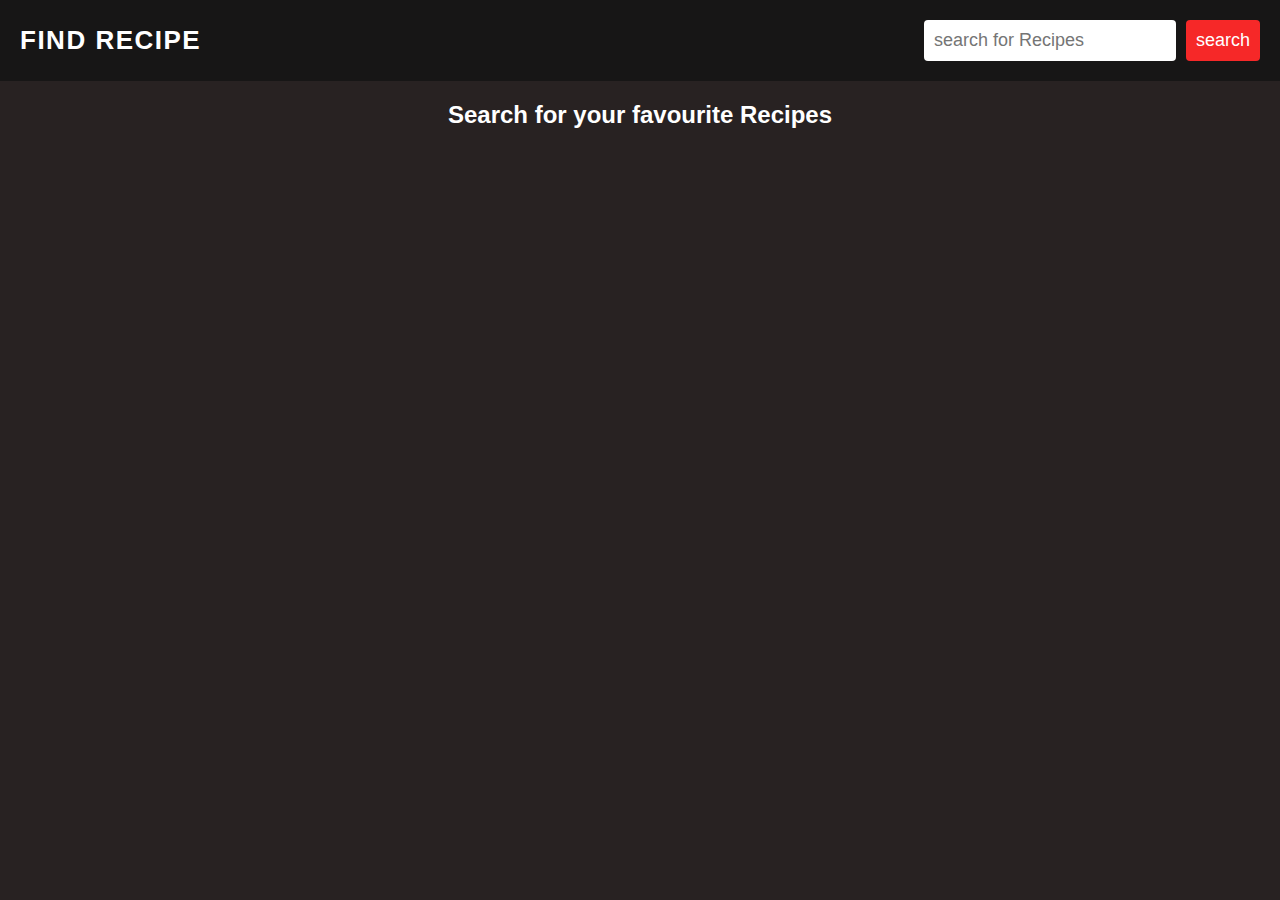
<file: index.html>
<!DOCTYPE html>
<html lang="en">
<head>
    <meta charset="UTF-8">
    <meta name="viewport" content="width=device-width, initial-scale=1.0">
    <link rel="stylesheet" href="style.css">
    <title>Find Recipe</title>
</head>
<body>
    <header>
        <nav>
            <h1>Find Recipe</h1>
            <form>
                <input type="text" placeholder="search for Recipes" class="searchbox">
                <button type="submit" class="searchbtn">search</button>
            </form>
        </nav>
    </header>
    <main>
        <section>
            <div class="recipe-container">
                <h2>Search for your favourite Recipes</h2>
            </div>
        </section>
    </main>
    <script src="script.js"></script>
</body>
</html>
</file>
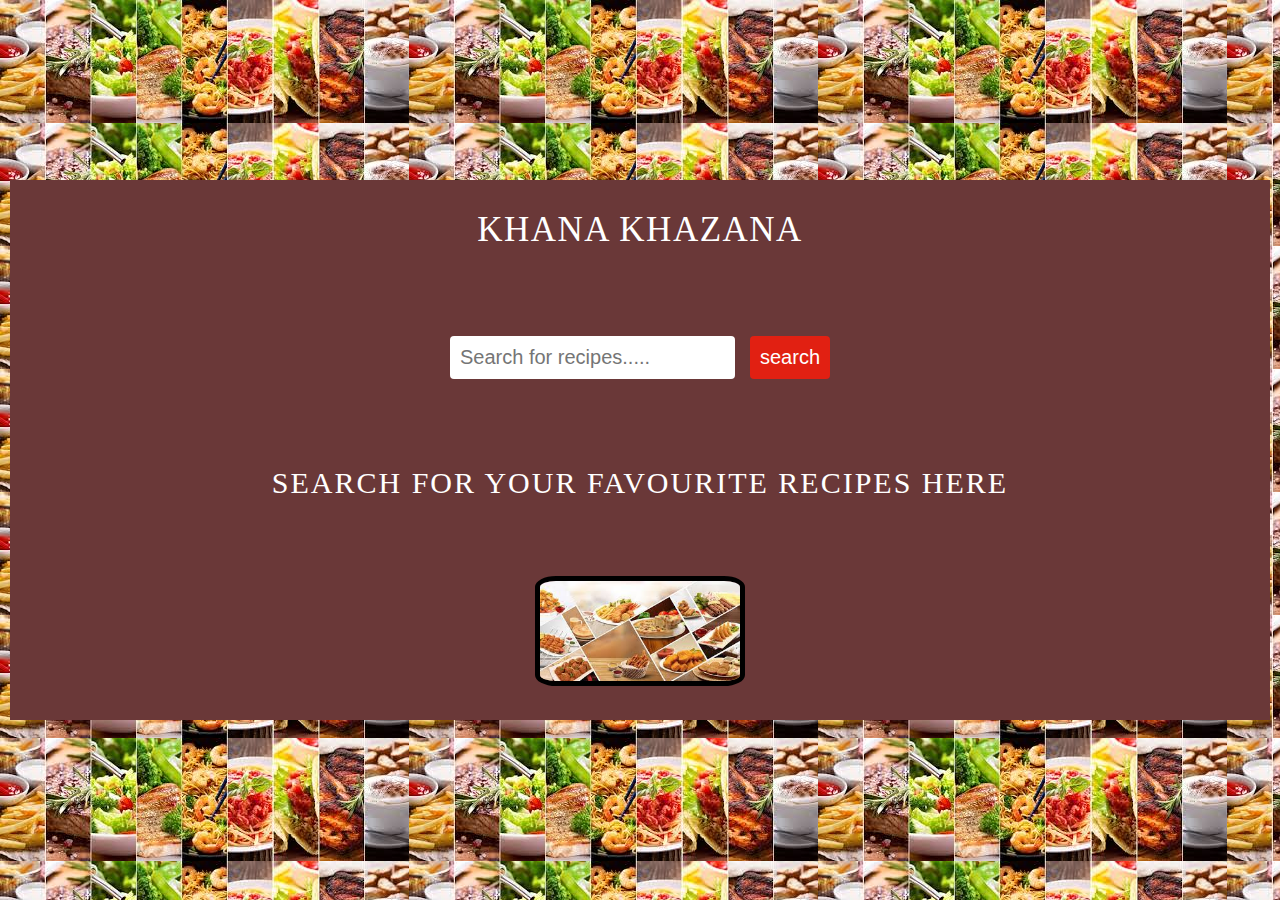
<file: recipe app/index.html>
<!DOCTYPE html>
<html lang="en">
<head>
    <meta charset="UTF-8">
    <meta name="viewport" 
    content="width=device-width, initial-scale=1.0" />
    <link rel="stylesheet" href="style.css">
    <title>khana khazana</title>
    
</head>
<body>
    
    <header>
        
        <nav>
            <h1>KHANA KHAZANA</h1>
            <form>
                <input type="text" 
                placeholder="Search for recipes....."
                class="searchbox" />
                <button type="submit" class="searchbtn">search</button>
                
            </form>
             <div class="recipe-container">
                 <h2> search for your favourite recipes here </h2>
             </div>
                <div class="image-container"> 
                    <img src="img1.jpg"> 
                </div>
           
        </nav>

        
    </header>
    
    <script src="script.js"></script>  
</body>
</html>
</file>
<file: style.css>
*{
    margin: 0;
    padding: 0;
    box-sizing: border-box;
    font-family: Verdana, Geneva, Tahoma, sans-serif;
}
body{
    background-color: rgb(40, 34, 34);
    color: white;
}
header nav{
    background-color: #171616;
    padding: 20px;
    display: flex;
    justify-content: space-between;
    align-items: center;
    z-index: 1;
}
header nav h1{
    font-weight: 700;
    font-size: 26px;
    letter-spacing: 1.5px;
    text-transform: uppercase;
}
header nav form{
    display: flex;
    justify-content: center;
}
.searchbox{
    flex-grow: 1;
    margin-right: 10px;
}
button[type="submit"]{
    cursor: pointer;
    background-color: rgb(246, 40, 40);
    color: white;
    transition:background-color 0.2s ease-in-out;
}
button[type="submit"]:hover{
    background-color: rgb(245, 60, 60);
    font-size: 19px;
}
.searchbox, button[type="submit"]{
    border: none;
    font-size: 18px;
    padding: 10px;
    border-radius: 4px;
}

@media screen and (max-width:600px){
    header nav{
        flex-direction: column;
    }
    header nav form{
        width: 80%;
        margin-top: 20px;
    }
}

.recipe-container{
    text-align: center;
    margin-top: 20px;
    display: grid;
    grid-template-columns: repeat(auto-fit, minmax(300px,1fr));
}
</file>
<file: recipe app/style.css>
*{
    margin: 0;
    padding: 0;
    box-sizing: border- box;
    font-family: serif;
}
body
{
    /* background-color: #2b1d2b; */
    color: #fff;
     background-image: url(background.jpg);
    background-size: auto;

}
header nav {
    background-color: #6a3838;
    padding: 30px;
    display: flex;
    flex-direction: column;
    justify-content: space-between;
    align-items: center;
    z-index: 2;
    /* New code for centering horizontally */
    position: absolute;
    top: 20%;
   left: 10px;
   right: 10px;
   bottom: 20%;
}
header nav h1{
    font-size: 35px;
    font-weight: 500;
    letter-spacing: 1.5px;
    text-transform: uppercase;
    display: flex;
    justify-content: center;
}
header nav h2{
    font-size: 30px;
    font-weight: 480;
    letter-spacing: 2px;
    text-transform: uppercase;
    display: flex;
    justify-content: center;  
    margin-top: 20px;
}
header nav form{
    display: flex;
    justify-content: center;
    margin-top: 20px;
}
form input[type="text"]{
    flex-grow: 1;
    margin-right: 15px;
}
.searchbox,.searchbtn{
    border: none;
    font-size: 20px;
    padding: 10px 10px 10px 10px;
    border-radius: 4px;
    font-family: sans-serif;
   
}
.searchbtn{
    background-color: #e12012;
    color: #fff;
    cursor: pointer;
    transition: background-color 202s ease-in-out;
}
.searchbtn:hover{
    background-color: #c46c6c;

}
.recipe-container{
    display: grid;
    grid-template-columns: repeat(auto-fit,minmax(300px,1fr));
}
   
.image-container img {
    width: 200px;
    height: 100px;
    background-size: cover;
    border-radius: 10%;
    margin-top: 10px;
    border: 5px solid black;
}
@media screen and (max-width:600px){
    header nav{
        flex-direction: column;
    }
    header nav form{
        width: 80%;
        margin-top: 20px;
    }
}
</file>
